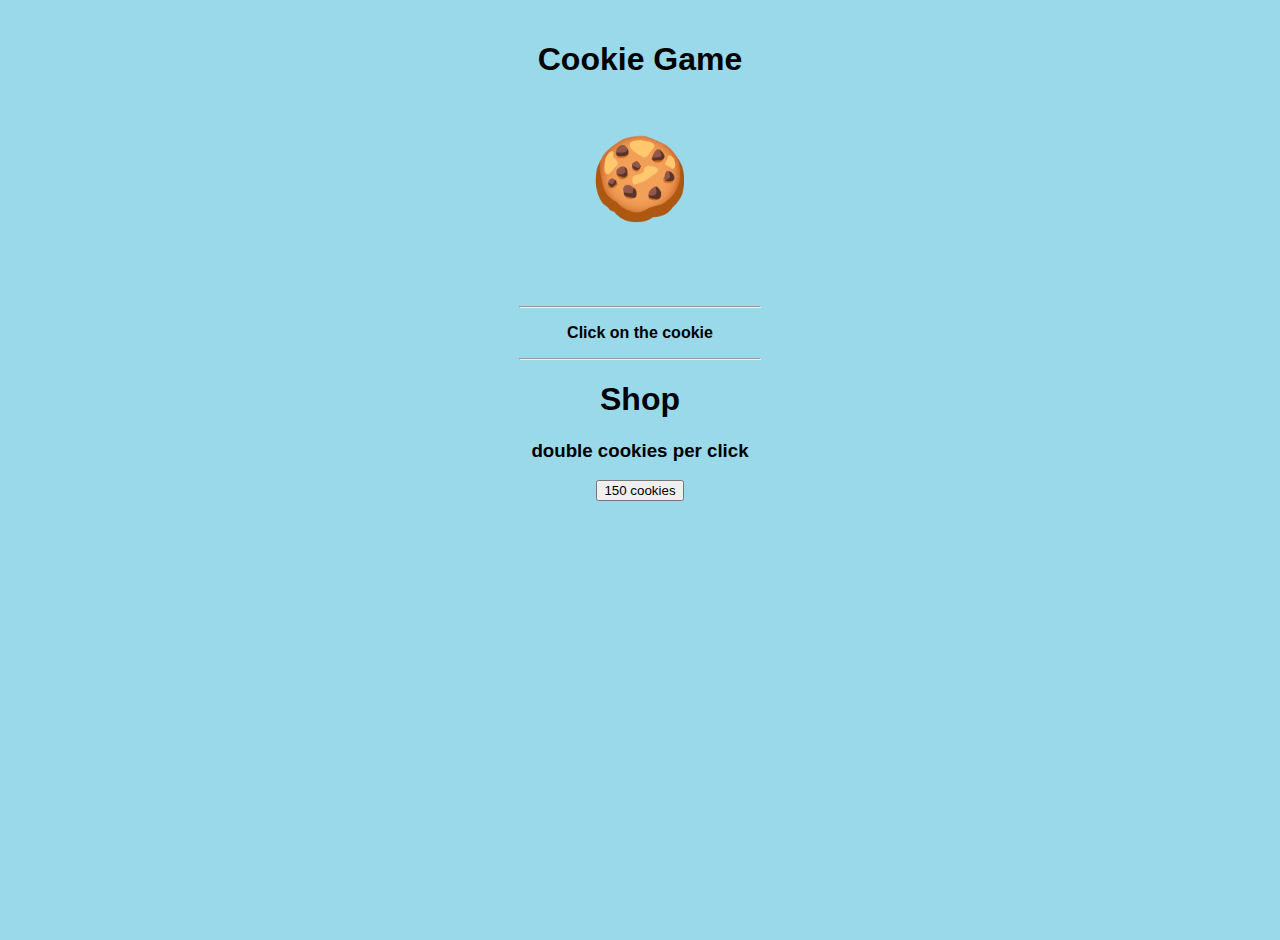
<file: game.html>
<!DOCTYPE html>
<html lang="en">
  <head>
    <title>cookie game</title>
    <link rel="stylesheet" href="styles.css">
    <script src="script.js"></script>
  </head>
  <body>
    <h1>Cookie Game</h1>
	<h1 style="font-size: 5em;" onclick="Function1()" class="cookie">🍪</h1>
    <br>
	<div style="text-align: center; width: 100%">
	  <hr>
	  <b><p id="score">Click on the cookie</p></b>
	  <hr>
	  <h1>Shop
	  <h3>double cookies per click</h2>
	  <button onclick="Shop()" id="boost">150 cookies</button>
	</div>
  </body>
</html>
</file>
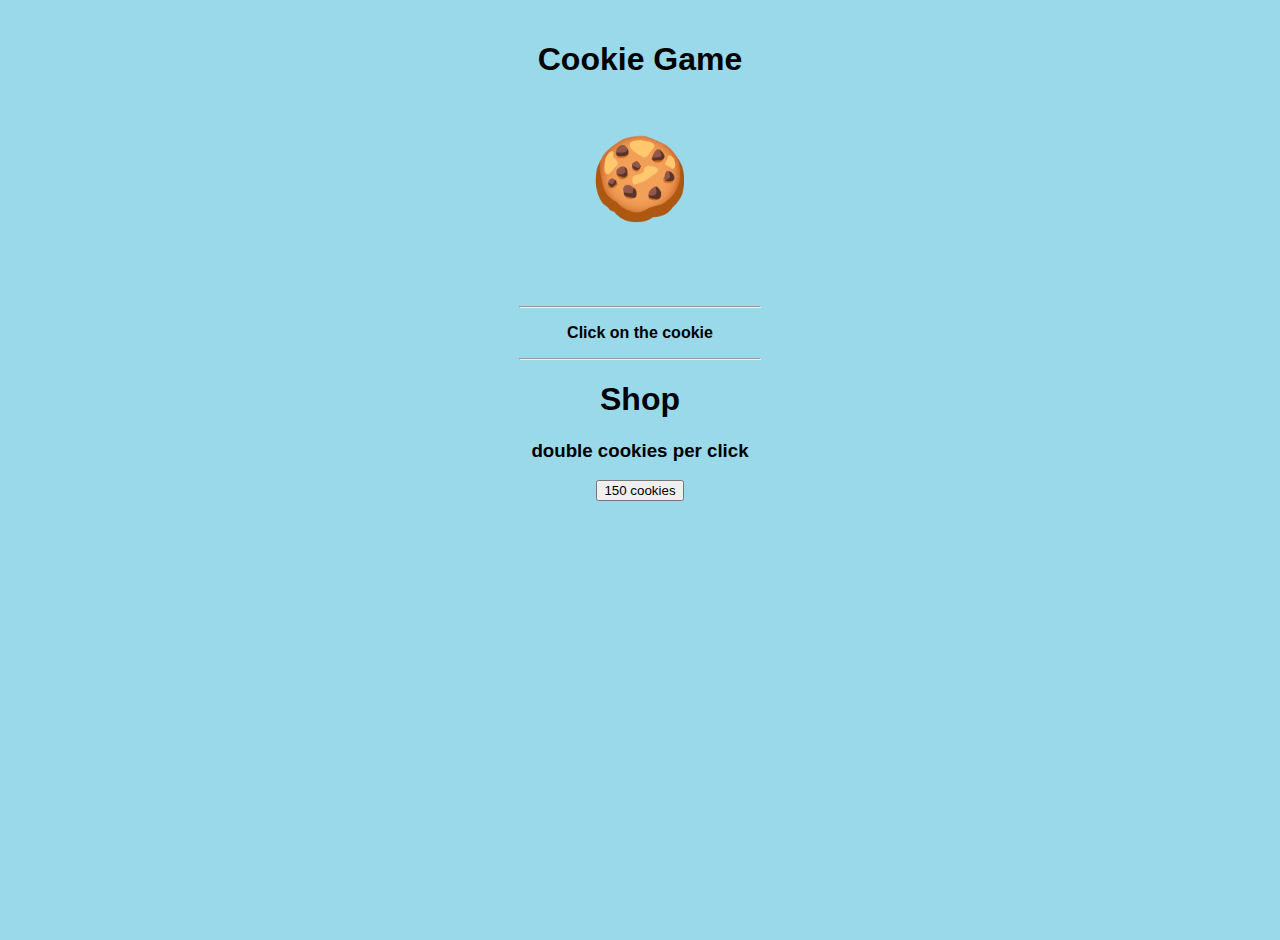
<file: cookie-game/game.html>
<!DOCTYPE html>
<html lang="en">
  <head>
    <meta charset="UTF-8">
    <meta name="viewport" content="width=device-width, initial-scale=1.0">
    <title>cookie game</title>
    <link rel="stylesheet" href="styles.css">
    <script src="script.js"></script>
  </head>
  <body>
    <h1>Cookie Game</h1>
	<h1 style="font-size: 5em;" onclick="Function1()" class="cookie">🍪</h1>
    <br>
	<div style="text-align: center; width: 100%">
	  <hr>
	  <b><p id="score">Click on the cookie</p></b>
	  <hr>
	  <h1>Shop
	  <h3>double cookies per click</h2>
	  <button onclick="Shop()" id="boost">150 cookies</button>
	</div>
  </body>
</html>
</file>
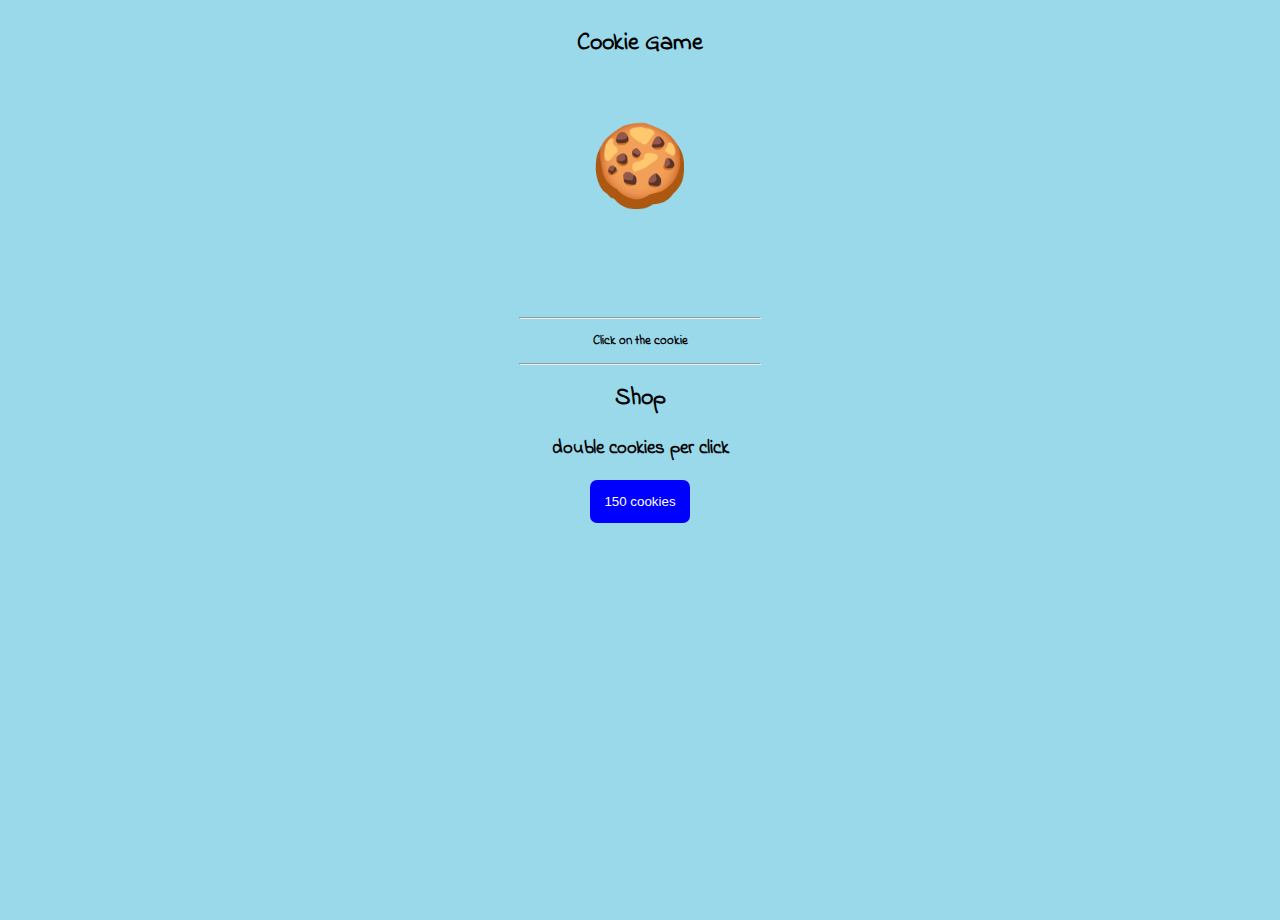
<file: cookiegame/game.html>
<!DOCTYPE html>
<html lang="en">
  <head>
    <title>cookie game</title>
    <link rel="stylesheet" href="styles.css">
    <script src="script.js"></script>
  </head>
  <body>
    <h1>Cookie Game</h1>
	<h1 style="font-size: 5em;" onclick="Function1()" class="cookie">🍪</h1>
    <br>
	<div style="text-align: center; width: 100%">
	  <hr>
	  <b><p id="score">Click on the cookie</p></b>
	  <hr>
	  <h1>Shop
	  <h3>double cookies per click</h2>
	  <button onclick="Shop()" id="boost">150 cookies</button>
	</div>
  </body>
</html>
</file>
<file: styles.css>
body {
	font-family: Arial; 
    background: #99D9EA;
	text-align: center;
	padding: 20px;
	margin: 0;
	position: relative;
	min-height: 100vh;
}
hr {width: 15em;}
.cookie {
	-webkit-touch-callout: none;
    -webkit-user-select: none;
    -moz-user-select: none;
    user-select: none;
	position: sticky;
    transition: 0.75s;
}
.cookie:hover {
	font-size: 4em;
	transition: 0.75s;
}
</file>
<file: cookie-game/styles.css>
body {
	font-family: Arial; 
    background: #99D9EA;
	text-align: center;
	padding: 20px;
	margin: 0;
	position: relative;
	min-height: 100vh;
}
hr {width: 15em;}
.cookie {
	-webkit-touch-callout: none;
    -webkit-user-select: none;
    -moz-user-select: none;
    user-select: none;
	position: sticky;
    transition: 0.75s;
}
.cookie:hover {
	font-size: 4em;
	transition: 0.75s;
}
</file>
<file: cookiegame/styles.css>
@import url('https://fonts.googleapis.com/css2?family=Indie+Flower&display=swap');
body {
	font-family: Arial; 
        background: #99D9EA;
	text-align: center;
	padding: 10px;
	margin: 0;
	position: relative;
	min-height: 100vh;
	font-family: 'Indie Flower', cursive;
}
hr {width: 15em;}
.cookie {
	-webkit-touch-callout: none;
	-webkit-user-select: none;
	-moz-user-select: none;
	user-select: none;
	position: sticky;
	ransition: 0.75s;
}
.cookie:hover {
	font-size: 3.5;
	transition: 0.75s;
}

button {
        -webkit-appearance: none;
	-moz-appearance: none;
	appearance: none;
	background: blue;
	color: white;
	border: 0;
	padding: 14px;
	border-radius: 7px;
}
h1 {font-size: 1.5em;}
h2 {font-size: 1.2em;}
p {font-size: 0.8em;}
</file>
